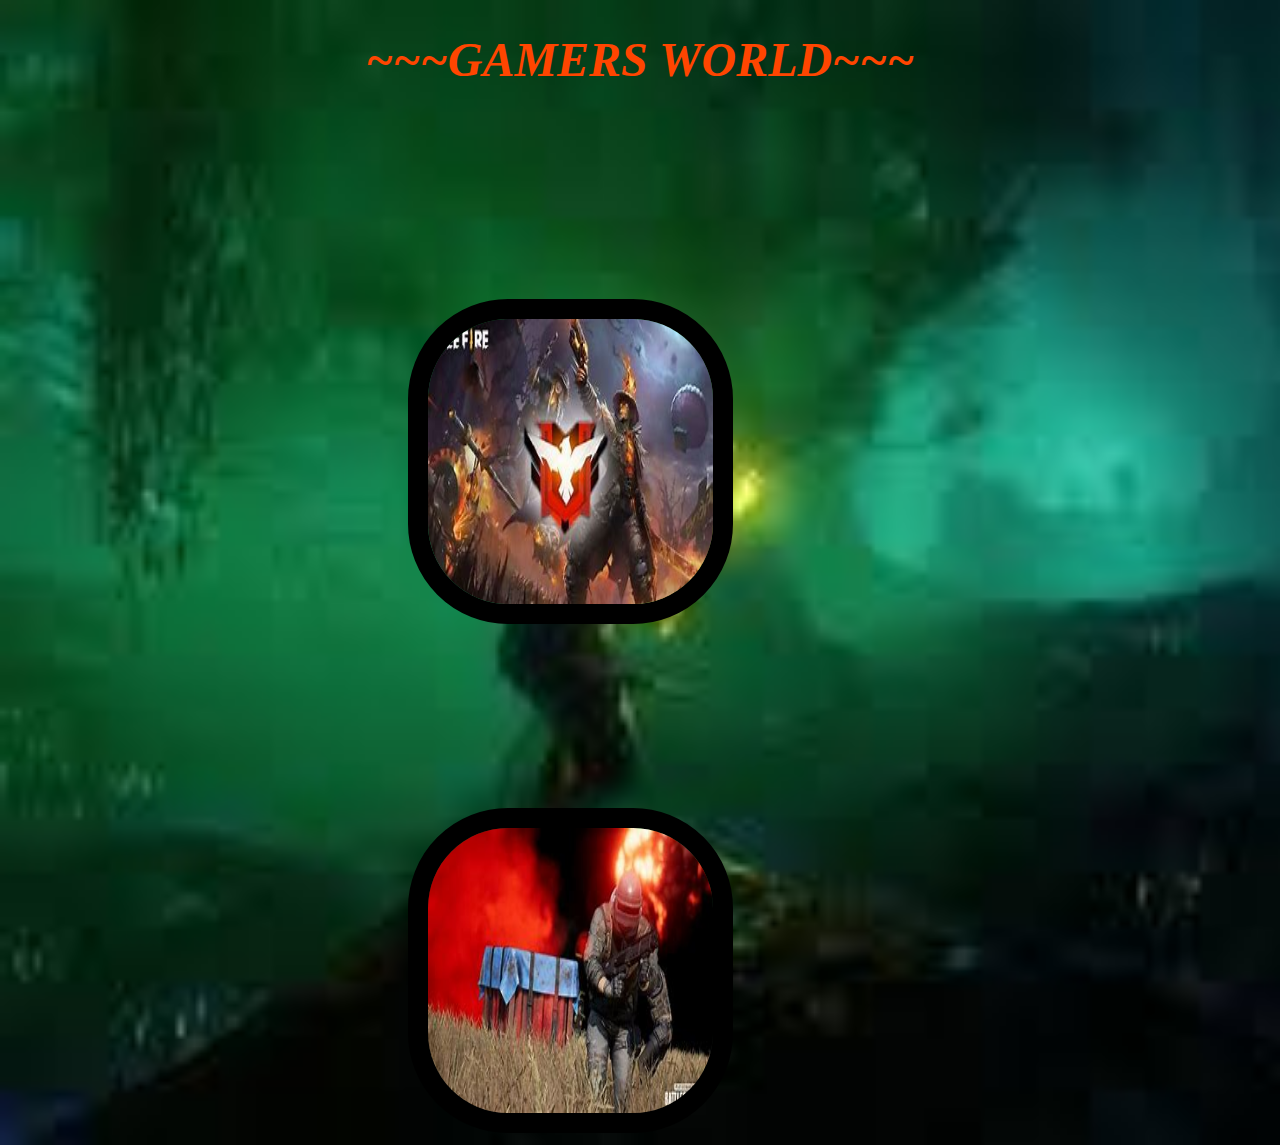
<file: index.html>
<!DOCTYPE html>
<html lang="en">
<head>
    <meta charset="UTF-8">
    <meta http-equiv="X-UA-Compatible" content="IE=edge">
    <meta name="viewport" content="width=device-width, initial-scale=1.0">
    <title>Document</title>
    <link rel="stylesheet" href="./style.css">
</head>
<body>
    <center><h1>~~~GAMERS WORLD~~~</h1></center>
<a href="./page1.html"><img src="./FREE FIRE.jfif" height="285" width="285" alt=""></a>
<a href="./page2.html"><img src="./PUBG.jfif" height="285" width="285" alt=""></a>

</body>
</html>
</file>
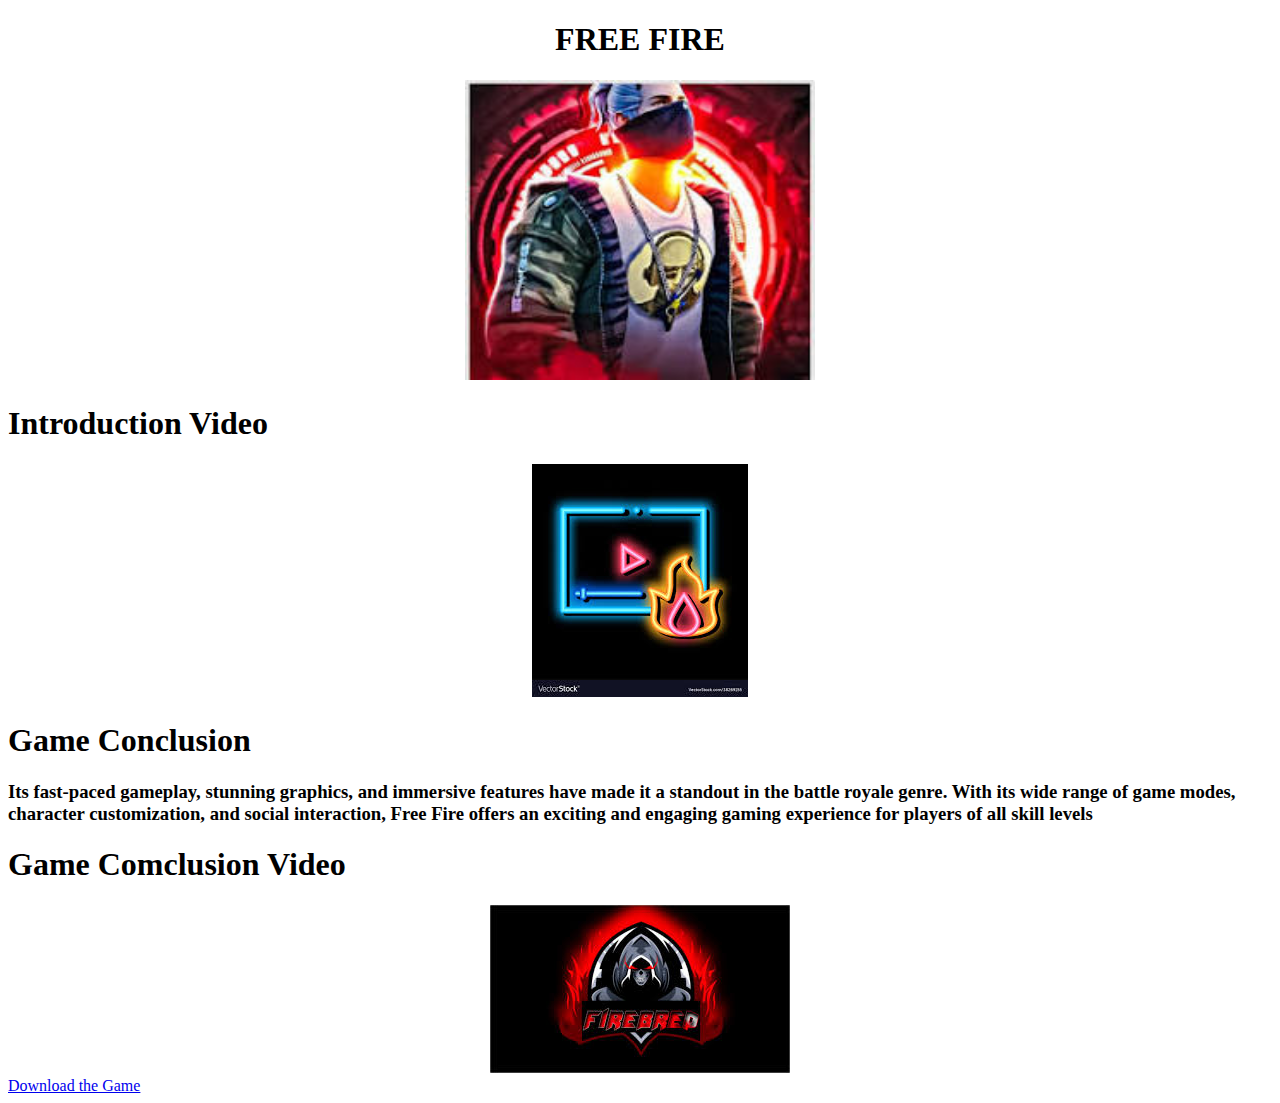
<file: page1.html>
<!DOCTYPE html>
<html lang="en">
<head>
    <meta charset="UTF-8">
    <meta http-equiv="X-UA-Compatible" content="IE=edge">
    <meta name="viewport" content="width=device-width, initial-scale=1.0">
    <title>Free Fire</title>
</head>
<body>
<center><h1>FREE FIRE</h1></center>
<center><img src="./ff mass.jfif" height="300" width="350" alt=""></center>
<P><h1>Introduction Video</h1></P>
<center><a href="https://www.youtube.com/watch?v=IovAU7GppiU"><img src="./ff video.jfif" alt=""></a></center>
<p><h1>Game Conclusion</h1></p>
<p><h3>Its fast-paced gameplay, stunning graphics, and immersive features have made it a standout in the battle royale genre. With its wide range of game modes, character customization, and social interaction, Free Fire offers an exciting and engaging gaming experience for players of all skill levels</h3></p>
<p><h1>Game Comclusion Video</h1></p>
<center><a href="https://www.youtube.com/watch?v=QGb0llhVI-8"><img src="./conclusion video.jfif" alt=""></a></center>
    <a href="https://play.google.com/store/apps/details?id=com.dts.freefiremax&hl=en_IN&pli=1">Download the Game</a>
</body>
</html>
</file>
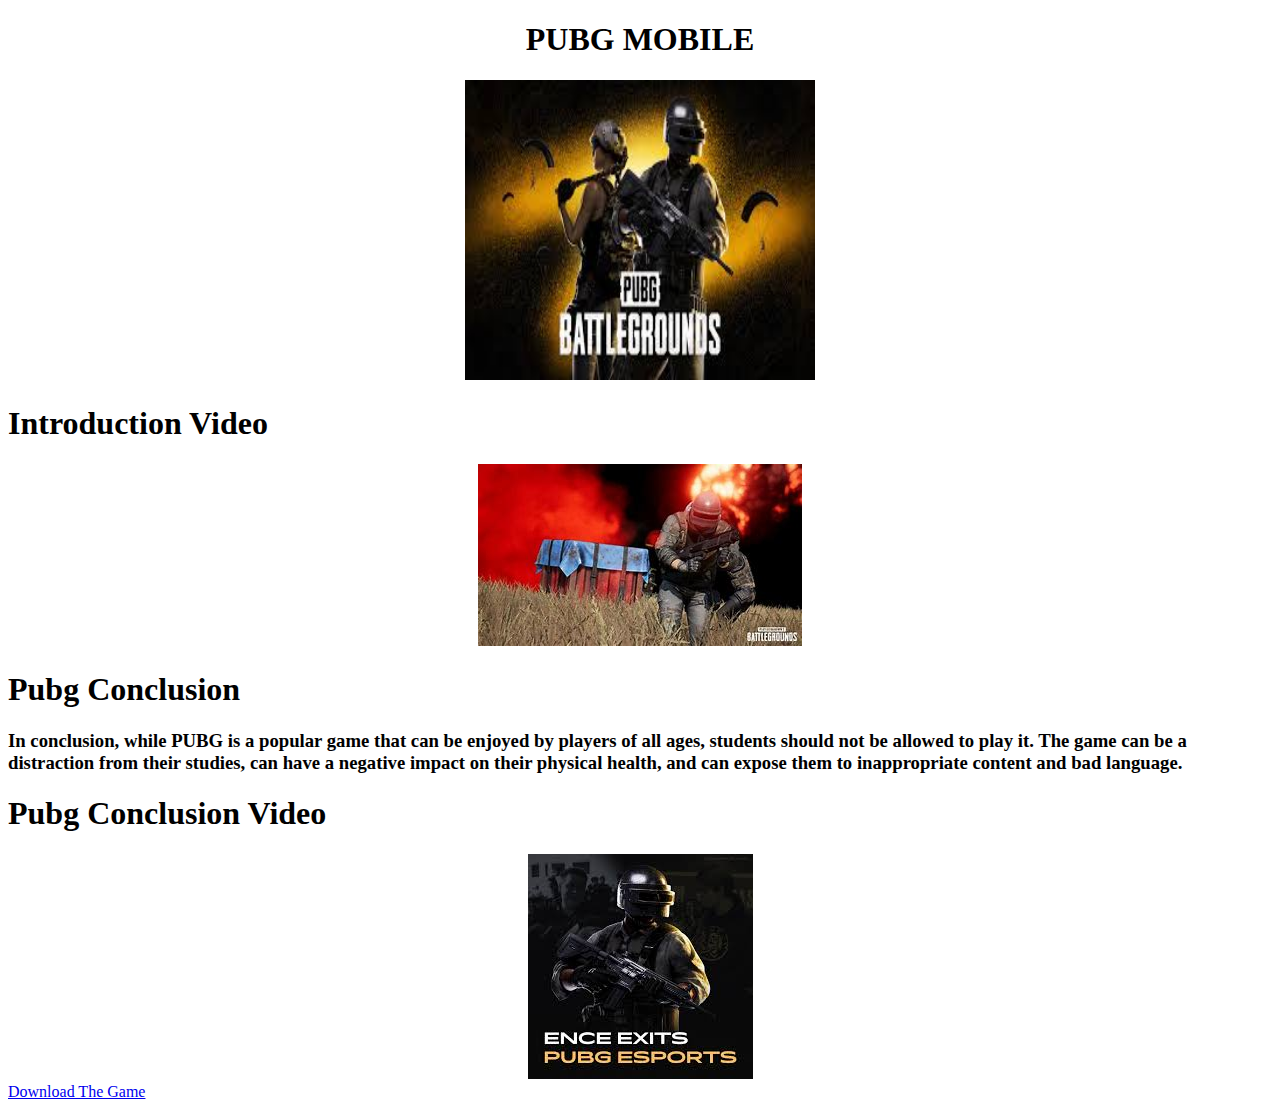
<file: page2.html>
<!DOCTYPE html>
<html lang="en">
<head>
    <meta charset="UTF-8">
    <meta http-equiv="X-UA-Compatible" content="IE=edge">
    <meta name="viewport" content="width=device-width, initial-scale=1.0">
    <title>PUBG</title>
</head>
<body>
  <center><h1>PUBG MOBILE</h1></center>
  <center><img src="./pub.jfif" height="300" width="350" alt=""></center> 
  <p><h1>Introduction Video</h1></p> 
  <center><a href="https://www.youtube.com/watch?v=J-wkEoqjDgM"><img src="./PUBG.jfif" alt=""></a></center>
  <p><h1>Pubg Conclusion</h1></p>
  <p><h3>In conclusion, while PUBG is a popular game that can be enjoyed by players of all ages, students should not be allowed to play it. The game can be a distraction from their studies, can have a negative impact on their physical health, and can expose them to inappropriate content and bad language.</h3></p>
<p><h1>Pubg Conclusion Video</h1></p>
<center><a href="https://www.google.com/search?sca_esv=1cfb5351b311de08&rlz=1C1GCEU_en-GBIN1037IN1037&sxsrf=ADLYWIK_5w6CY1Y39hgDJrVHfTuMlevjeg:1720157132340&q=pubg+conclusion+video&tbm=vid&source=lnms&fbs=[base64]&sa=X&ved=2ahUKEwiYxdLWlI-HAxWzZWwGHSW8BRYQ0pQJegQIDxAB&biw=1366&bih=633&dpr=1#fpstate=ive&vld=cid:31ca3d43,vid:mq26lnjrdF4,st:0"><img src="./pajee.jfif" alt=""></a></center>
<a href="https://pubg-mobile.en.uptodown.com/android/download">Download The Game</a>
</body>
</html>
</file>
<file: style.css>
body{
    background-image: url(./ggg.jifi.jfif);
    background-size: cover;
}
h1{
    font-style: oblique;
    color: orangered;
    text-shadow: 50px black;
    font-size: 300%;
}
img{
    margin-top: 180px;
    margin-left: 400px;
    border-radius: 100px;
    border: 20px solid black;
}
</file>
